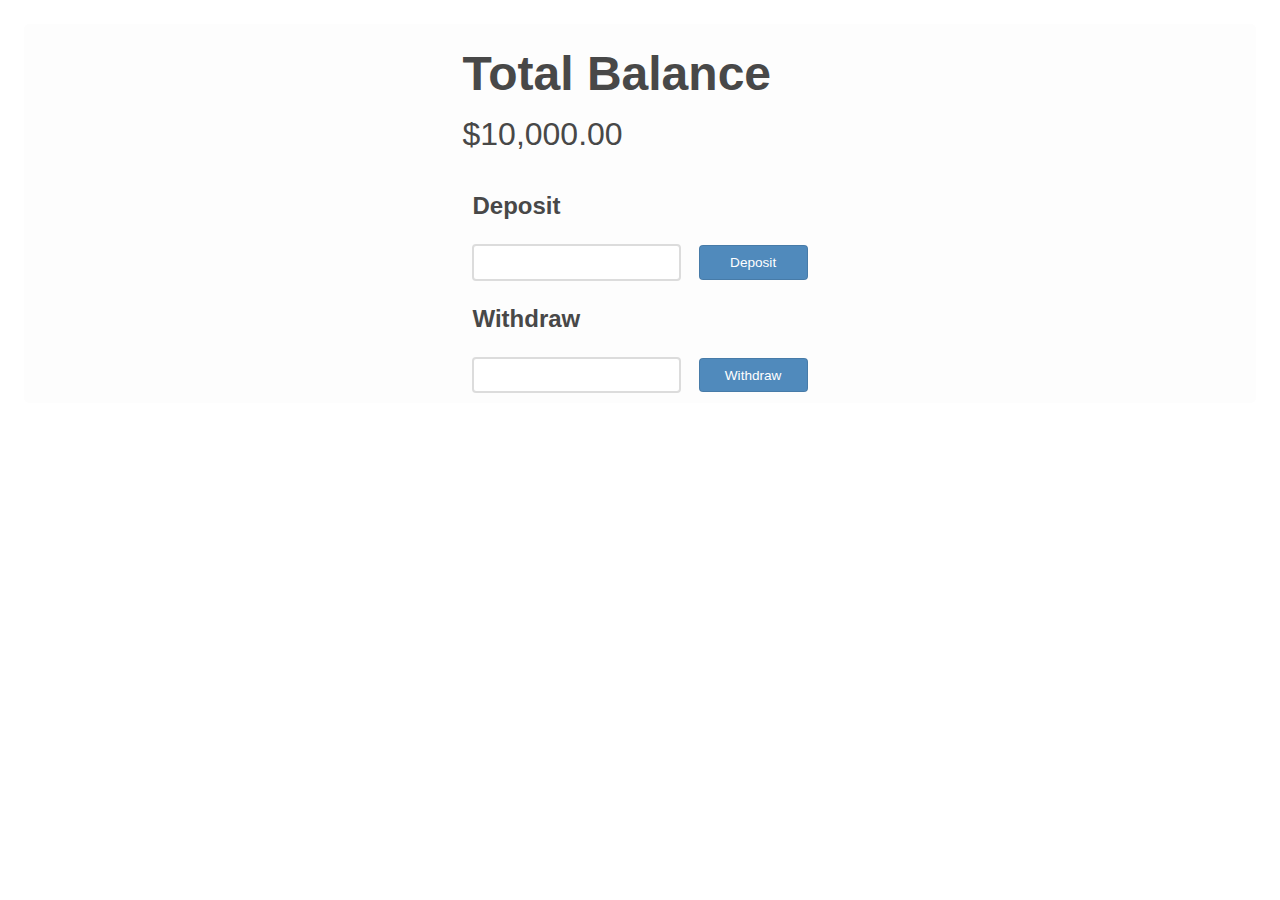
<file: index.html>
<!DOCTYPE html>
<html>
<head>
    <meta charset='utf-8'>
    <meta http-equiv='X-UA-Compatible' content='IE=edge'>
    <title>Withdrawal</title>
    <meta name='viewport' content='width=device-width, initial-scale=1'>
    <link rel='stylesheet' type='text/css' media='screen' href='bank_account.css'>
    
</head>
<body>
    <div class="flex">
        <div class="element-center">
            <div id="acctBalance">
                <span class="wrap"></span>
            <h1>Total Balance</h1>
              <label id="acctBalanceLbl"></label>
            </div>
      
            <div id="inputs">
              <h2>Deposit</h2>
              <input type="text" id="userDeposit" required>
              <button id="btnDeposit">Deposit</button>
              <h2>Withdraw</h2>
              <input type="text" id="userWithdraw" required>
              <button id="btnWithdraw">Withdraw</button>
            </div>
            <span id="error"></span>
        </div>
    </div>
    <script src='bank_account_script.js'></script>
</body>
</html>
</file>
<file: bank_account.css>
body {
    color: #484848;
    font-family: 'Lato', sans-serif;
    padding: 1em;
    line-height: 1.5;
  }
  
  .flex {
    background: #fdfdfd;
    display: flex;
    flex-wrap:wrap;
    justify-content: center;
    align-items:center;
    margin: 0 auto;
    border-radius:5px;
  }
  .element-center {
    display: flex;
    flex-direction:column;
    justify-content: center;
  }
  
  h1 {
      font-size: 3em;
      margin: 0;
      margin-top: 0.3em;
  }
  
  #inputs {
      padding: 10px;
  }
  
  input,
  button {
    font-size: .85em;
    padding: .65em 1em;
    border-radius: .3em;
    outline: 0;
  }
  input {
    border: 2px solid #dcdcdc;
    margin-right: 1em;
  }
  
  button {
      color: white;
      background: #508abc;
      border: solid 1px;
      border-color: rgba(0, 0, 0, .1);
      cursor: pointer;
  }
  
  label {
      font-size: 2em;
  }
  
  #btnDeposit, #btnWithdraw {
      width: 8em;
  }
</file>
